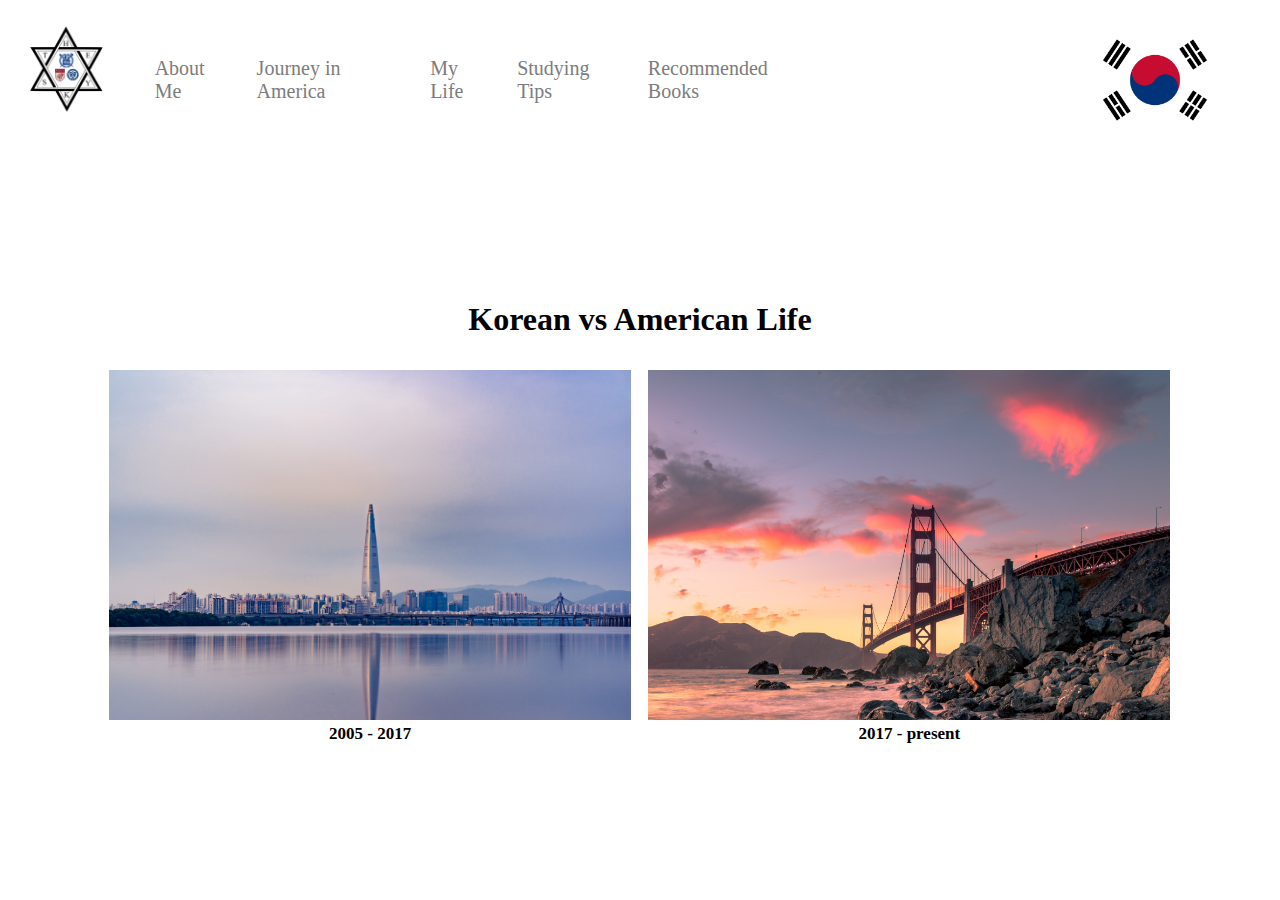
<file: index.html>
<html lang="en">
<head>
    <meta charset="UTF-8">
    <title>My First Ever Website</title>
    <link rel="stylesheet" href="main page.styles/main.css">
</head>
<body>
    <div class="container">
        <div class="black-header">
            <div class="header-box">
                <h1 class="logo">
                    <a href="index.html">
                        <img src="main page.styles/images/Copy of The SKY Universities - Israeli Sticker Art Project.jpg">
                    </a>
                </h1>
                <ul class="header-list">
                    <li><a href="about-me.html">About Me</a></li>
                    <li><a href="journey-in-america.html">Journey in America</a></li>
                    <li><a href="my life.html">My Life</a></li>
                    <li><a href="studying-tips.html">Studying Tips</a></li>
                    <li><a href="recommended-books.html">Recommended Books</a></li>
                </ul>
                <div class="korean-flag">
                    <img src="main page.styles/images/south-korea-flag-medium.jpg">
                </div>
            </div>
        </div>
    </div>
<section>
    <div class="main-page-box">
        <h1>Korean vs American Life</h1>
        <div class="imagebox">
            <div class="picture">
                <img src="main page.styles/images/sunyu-kim-HjsWTyyVDgg-unsplash.jpg">
            </div>
                <h2>2005 - 2017</h2>
            <div class="clear"></div>
        </div>

        <div class="imagebox">
            <div class="picture">
                <img src="main page.styles/images/oliver-plattner-Plt0vHDRb9U-unsplash.jpg">
            </div>
                <h2>2017 - present</h2>
            <div class="clear"></div>
        </div>
                
                    
    </div>
</section>
    
</body>
</html>
</file>
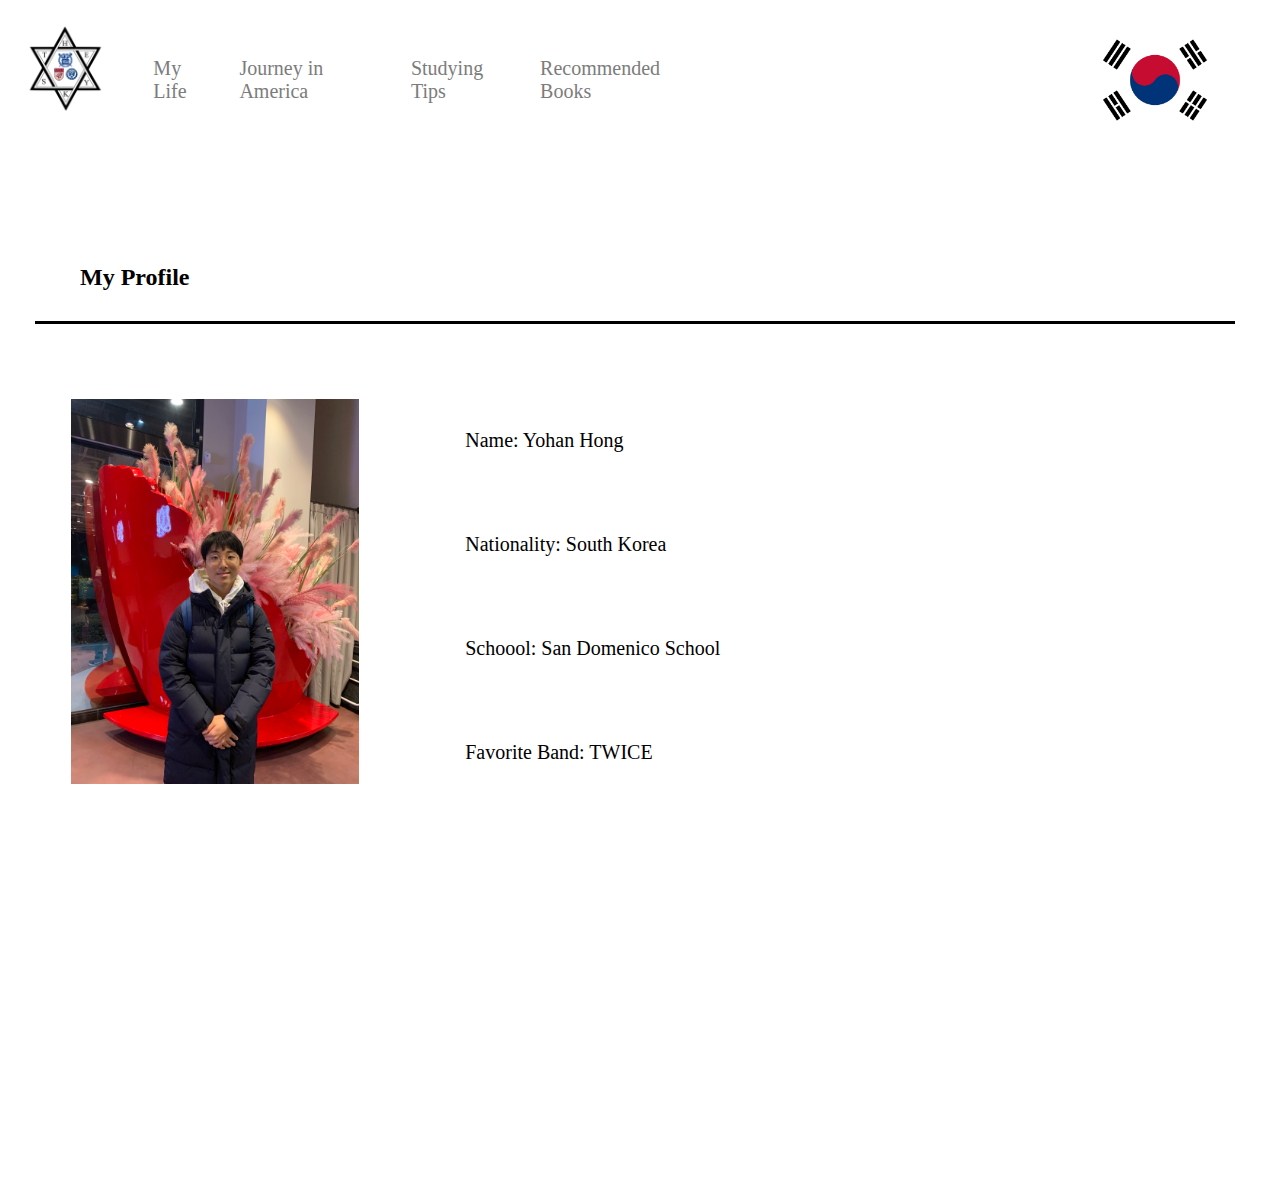
<file: about-me.html>
<!DOCTYPE html>
<html lang="en">
<head>
    <meta charset="UTF-8">
    <title>About Me</title>
    <link rel="stylesheet" href="about-me.styles/about-me.css">
</head>
<body>
    <div class="container">
        <div class="black-header">
            <div class="header-box">
                <h1 class="logo">
                    <a href="index.html">
                        <img src="main page.styles/images/Copy of The SKY Universities - Israeli Sticker Art Project.jpg">
                    </a>
                </h1>
                <ul class="header-list">
                    <li><a href="my life.html">My Life</a></li>
                    <li><a href="journey-in-america.html">Journey in America</a></li>
                    <li><a href="studying-tips.html">Studying Tips</a></li>
                    <li><a href="recommended-books.html">Recommended Books</a></li>
                </ul>
                <div class="korean-flag">
                    <img src="main page.styles/images/south-korea-flag-medium.jpg">
                </div>
            </div>
        </div>
    </div>
<section>
    <div class="profile-content-container">
        <h2>My Profile</h2>
        <ul></ul>
        <div class="left-side-content">
            <div class="profile-picture">
                <img src="main page.styles/images/IMG-0254.jpg">
            </div>
        </div>
        <div class="profile-explanation">
            <div class="profile-info">
                <p>Name: Yohan Hong</p>
                <br></br>
                <p>Nationality: South Korea</p>
                <br></br>
                <p>Schoool: San Domenico School</p>
                <br></br>
                <p>Favorite Band: TWICE</p>
            </div>
        </div>
    </div>
</section>
</body>
</html>
</file>
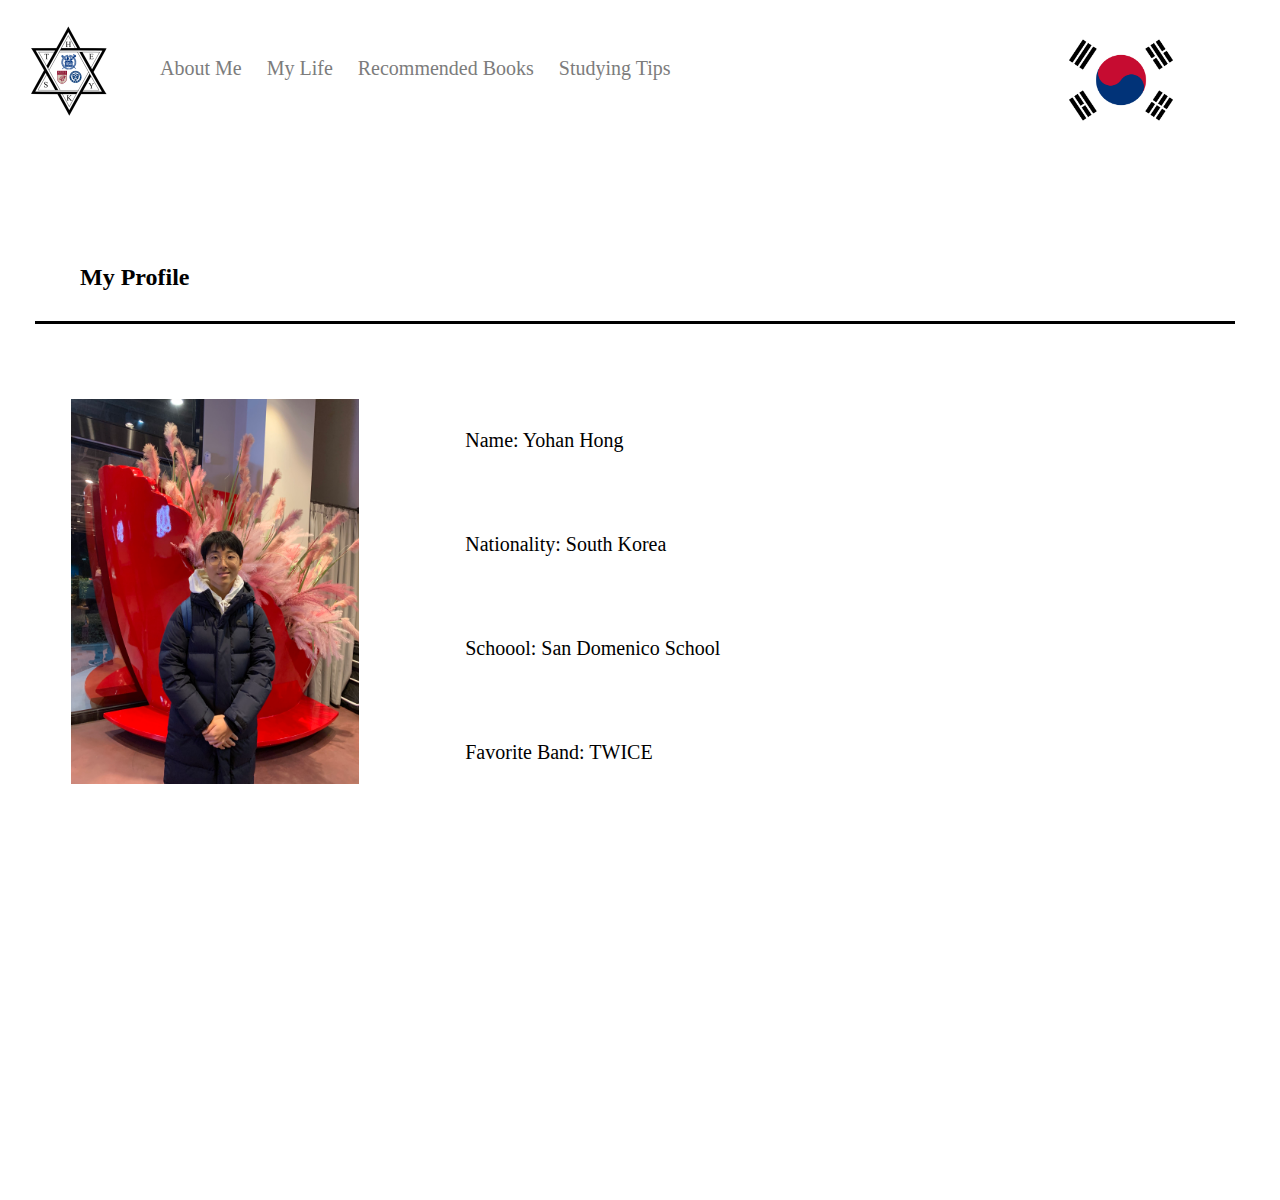
<file: journey-in-america.html>
<!DOCTYPE html>
<html lang="en">
<head>
    <meta charset="UTF-8">
    <title>About Me</title>
    <link rel="stylesheet" href="journey-in-america.styles/journey-in-america.css">
</head>
<body>
    <div class="container">
        <div class="black-header">
            <div class="header-box">
                <h1 class="logo">
                    <a href="index.html">
                        <img src="main page.styles/images/Copy of The SKY Universities - Israeli Sticker Art Project.jpg">
                    </a>
                </h1>
                <ul class="header-list">
                    <li><a href="about-me.html">About Me</a></li>
                    <li><a href="my life.html">My Life</a></li>
                    <li><a href="recommended-books.html">Recommended Books</a></li>
                    <li><a href="studying-tips.html">Studying Tips</a></li>
                </ul>
                <div class="korean-flag">
                    <img src="main page.styles/images/south-korea-flag-medium.jpg">
                </div>
            </div>
        </div>
    </div>
<section>
    <div class="profile-content-container">
        <h2>My Profile</h2>
        <ul></ul>
        <div class="left-side-content">
            <div class="profile-picture">
                <img src="main page.styles/images/IMG-0254.jpg">
            </div>
        </div>
        <div class="profile-explanation">
            <div class="profile-info">
                <p>Name: Yohan Hong</p>
                <br></br>
                <p>Nationality: South Korea</p>
                <br></br>
                <p>Schoool: San Domenico School</p>
                <br></br>
                <p>Favorite Band: TWICE</p>
            </div>
        </div>
    </div>
</section>
</body>
</html>
</file>
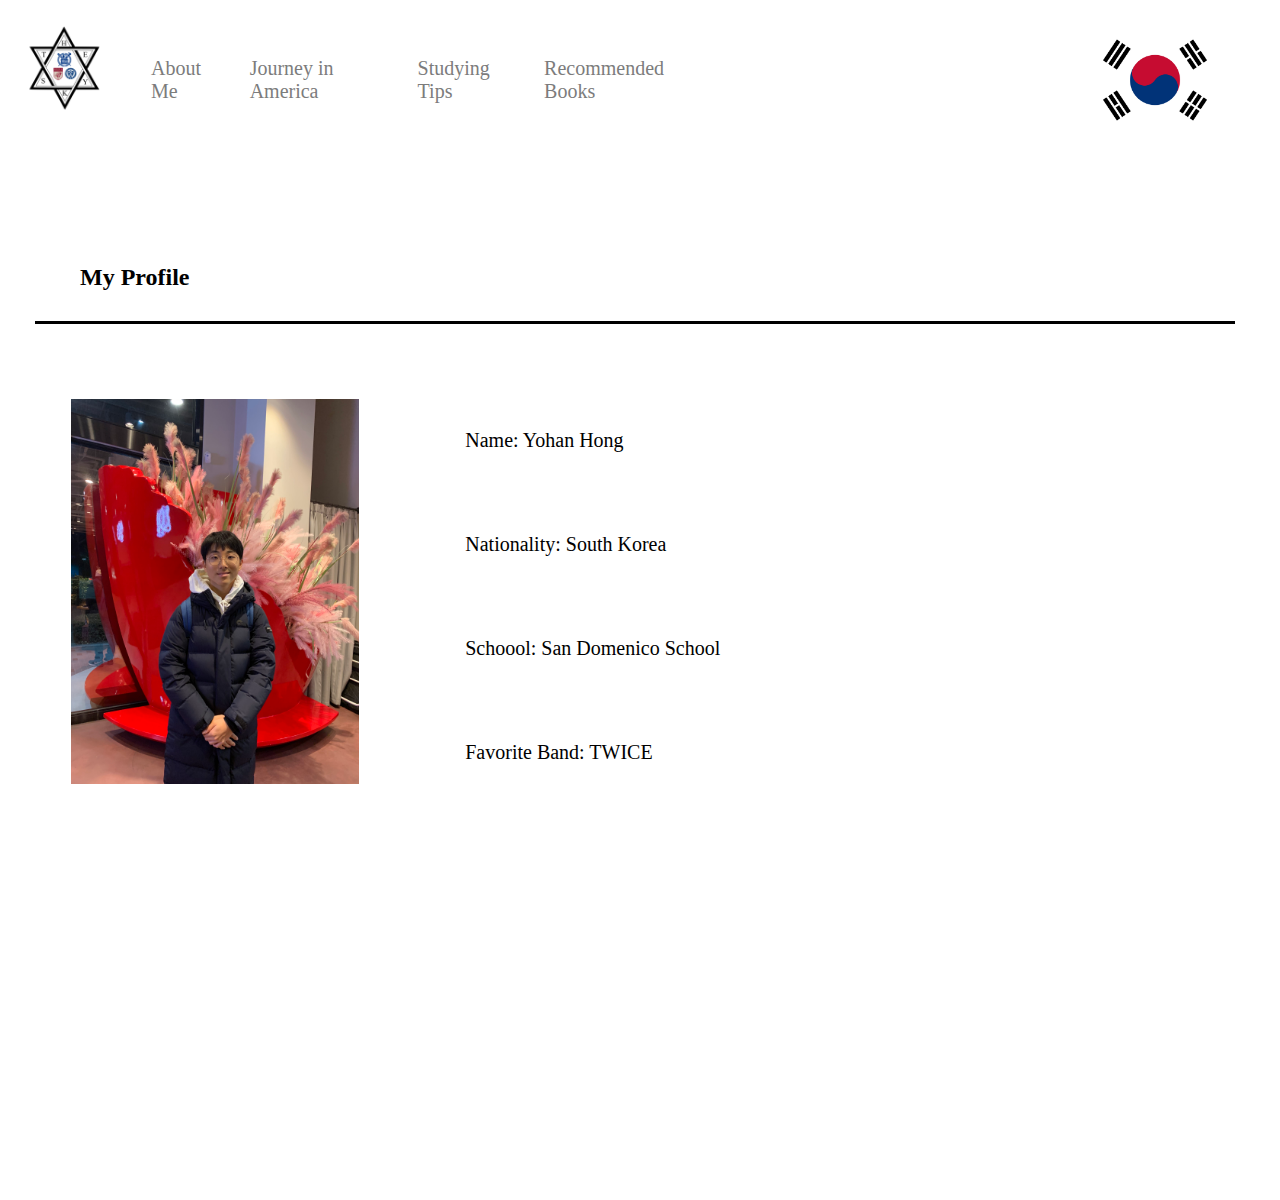
<file: my life.html>
<!DOCTYPE html>
<html lang="en">
<head>
    <meta charset="UTF-8">
    <title>About Me</title>
    <link rel="stylesheet" href="my life.styles/my life.css">
</head>
<body>
    <div class="container">
        <div class="black-header">
            <div class="header-box">
                <h1 class="logo">
                    <a href="index.html">
                        <img src="main page.styles/images/Copy of The SKY Universities - Israeli Sticker Art Project.jpg">
                    </a>
                </h1>
                <ul class="header-list">
                    <li><a href="about-me.html">About Me</a></li>
                    <li><a href="journey-in-america.html">Journey in America</a></li>
                    <li><a href="studying-tips.html">Studying Tips</a></li>
                    <li><a href="recommended-books.html">Recommended Books</a></li>
                </ul>
                <div class="korean-flag">
                    <img src="main page.styles/images/south-korea-flag-medium.jpg">
                </div>
            </div>
        </div>
    </div>
<section>
    <div class="profile-content-container">
        <h2>My Profile</h2>
        <ul></ul>
        <div class="left-side-content">
            <div class="profile-picture">
                <img src="main page.styles/images/IMG-0254.jpg">
            </div>
        </div>
        <div class="profile-explanation">
            <div class="profile-info">
                <p>Name: Yohan Hong</p>
                <br></br>
                <p>Nationality: South Korea</p>
                <br></br>
                <p>Schoool: San Domenico School</p>
                <br></br>
                <p>Favorite Band: TWICE</p>
            </div>
        </div>
    </div>
</section>
</body>
</html>
</file>
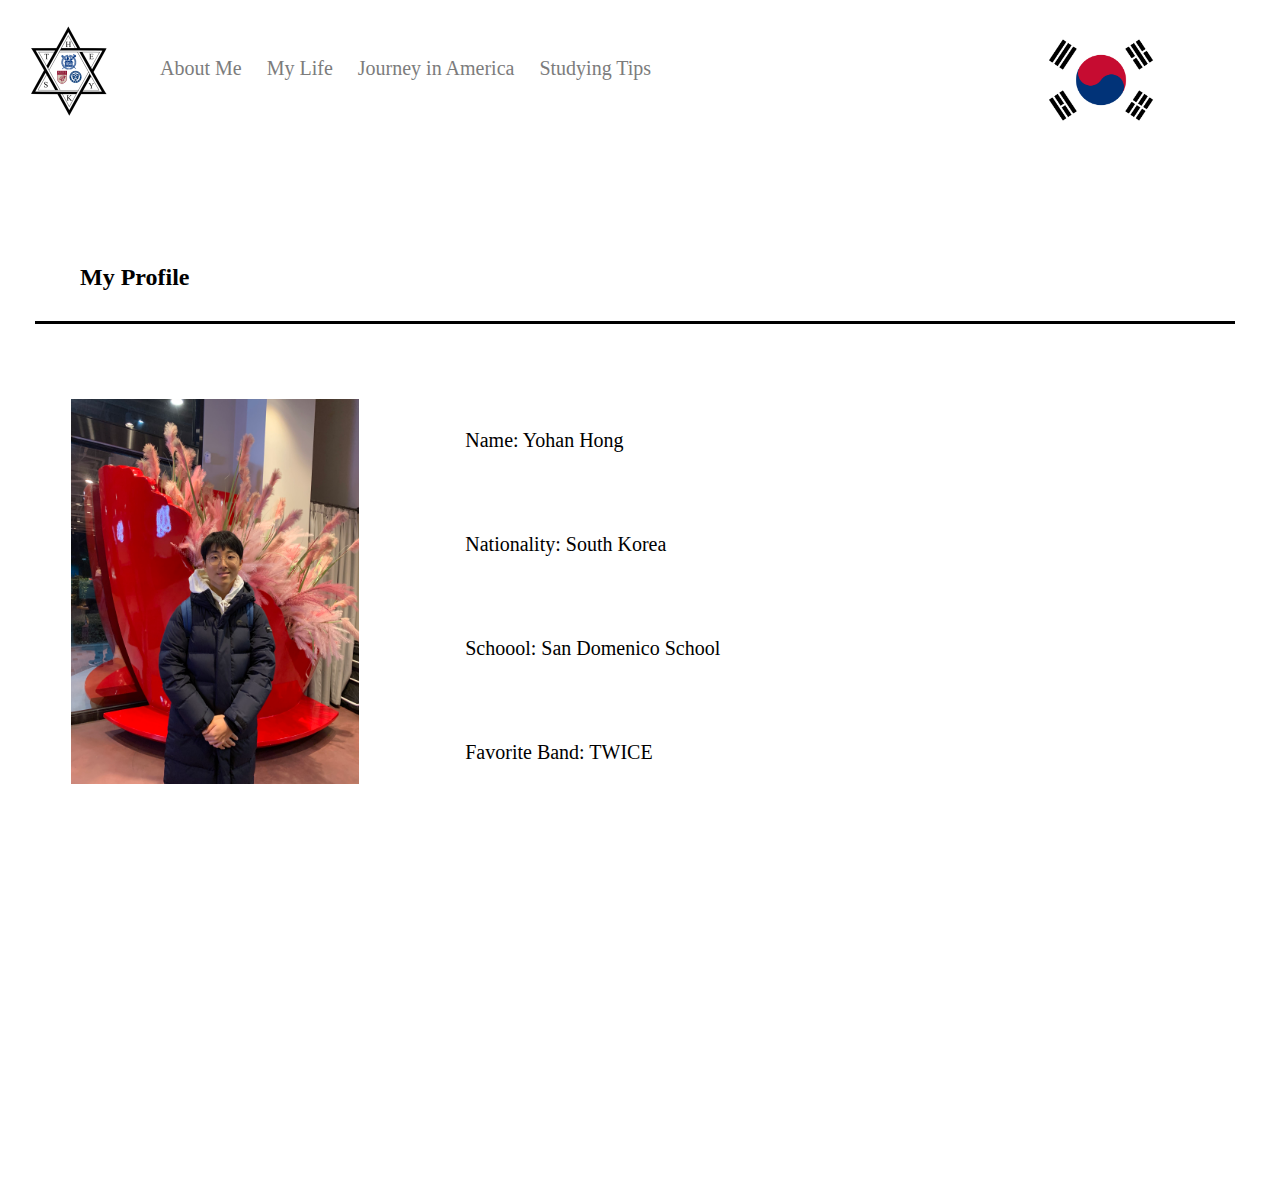
<file: recommended-books.html>
<!DOCTYPE html>
<html lang="en">
<head>
    <meta charset="UTF-8">
    <title>About Me</title>
    <link rel="stylesheet" href="recommended-books.styles/recommended-books.css">
</head>
<body>
    <div class="container">
        <div class="black-header">
            <div class="header-box">
                <h1 class="logo">
                    <a href="index.html">
                        <img src="main page.styles/images/Copy of The SKY Universities - Israeli Sticker Art Project.jpg">
                    </a>
                </h1>
                <ul class="header-list">
                    <li><a href="about-me.html">About Me</a></li>
                    <li><a href="my life.html">My Life</a></li>
                    <li><a href="journey-in-america.html">Journey in America</a></li>
                    <li><a href="studying-tips.html">Studying Tips</a></li>
                </ul>
                <div class="korean-flag">
                    <img src="main page.styles/images/south-korea-flag-medium.jpg">
                </div>
            </div>
        </div>
    </div>
<section>
    <div class="profile-content-container">
        <h2>My Profile</h2>
        <ul></ul>
        <div class="left-side-content">
            <div class="profile-picture">
                <img src="main page.styles/images/IMG-0254.jpg">
            </div>
        </div>
        <div class="profile-explanation">
            <div class="profile-info">
                <p>Name: Yohan Hong</p>
                <br></br>
                <p>Nationality: South Korea</p>
                <br></br>
                <p>Schoool: San Domenico School</p>
                <br></br>
                <p>Favorite Band: TWICE</p>
            </div>
        </div>
    </div>
</section>
</body>
</html>
</file>
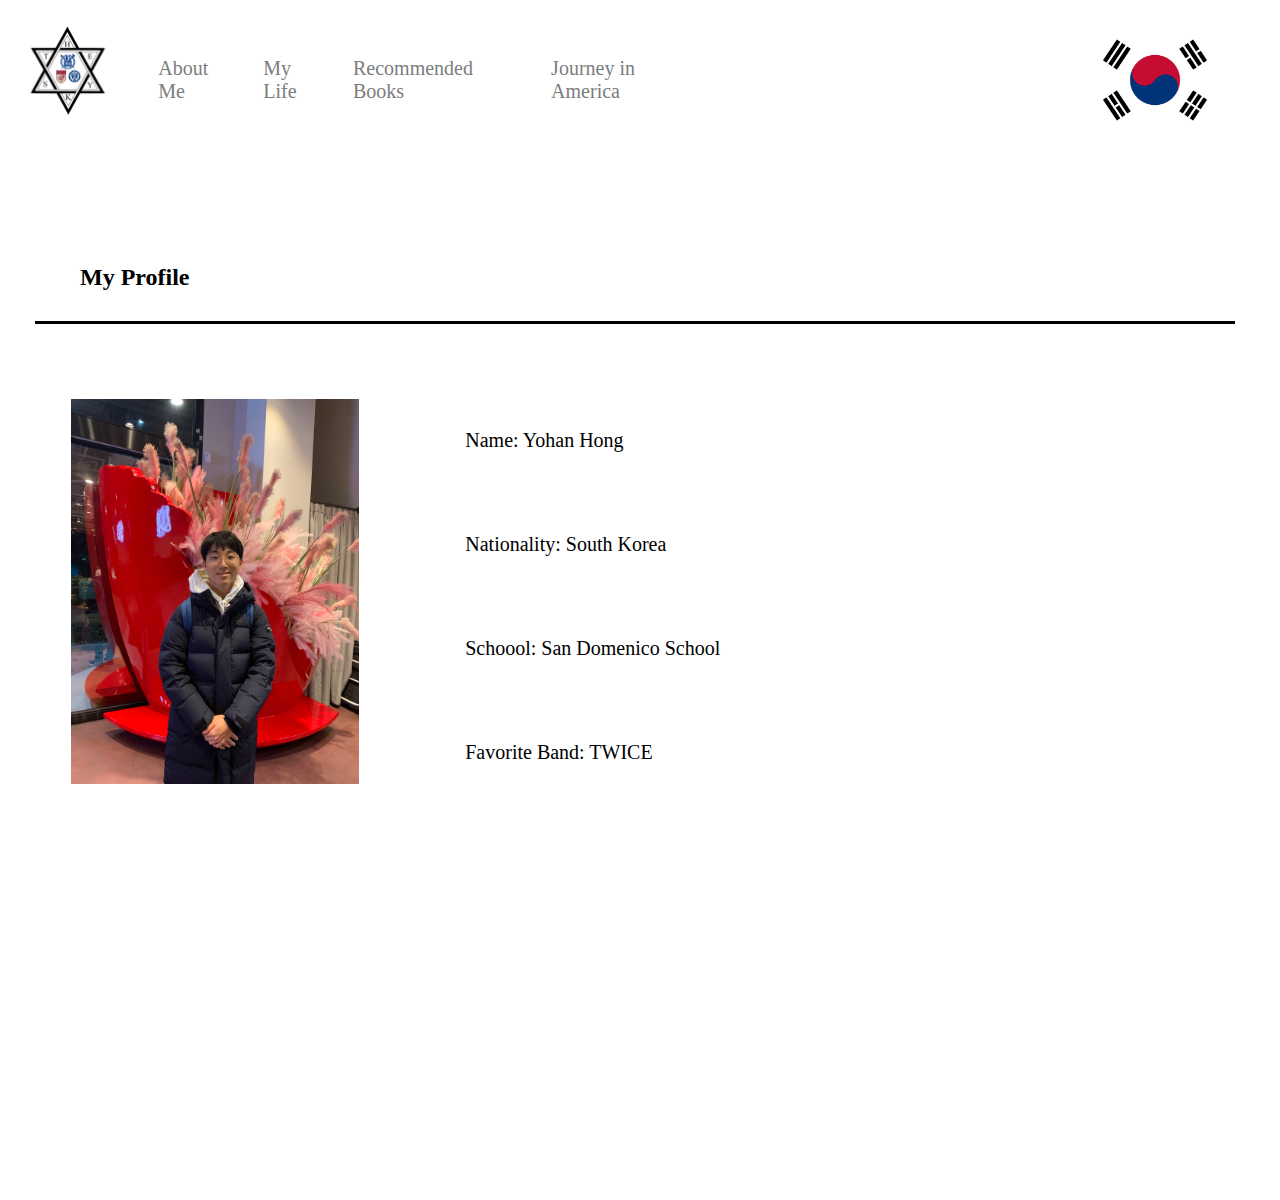
<file: studying-tips.html>
<!DOCTYPE html>
<html lang="en">
<head>
    <meta charset="UTF-8">
    <title>About Me</title>
    <link rel="stylesheet" href="studying-tips.styles/studying-tips.css">
</head>
<body>
    <div class="container">
        <div class="black-header">
            <div class="header-box">
                <h1 class="logo">
                    <a href="index.html">
                        <img src="main page.styles/images/Copy of The SKY Universities - Israeli Sticker Art Project.jpg">
                    </a>
                </h1>
                <ul class="header-list">
                    <li><a href="about-me.html">About Me</a></li>
                    <li><a href="my life.html">My Life</a></li>
                    <li><a href="recommended-books.html">Recommended Books</a></li>
                    <li><a href="journey-in-america.html">Journey in America</a></li>
                </ul>
                <div class="korean-flag">
                    <img src="main page.styles/images/south-korea-flag-medium.jpg">
                </div>
            </div>
        </div>
    </div>
<section>
    <div class="profile-content-container">
        <h2>My Profile</h2>
        <ul></ul>
        <div class="left-side-content">
            <div class="profile-picture">
                <img src="main page.styles/images/IMG-0254.jpg">
            </div>
        </div>
        <div class="profile-explanation">
            <div class="profile-info">
                <p>Name: Yohan Hong</p>
                <br></br>
                <p>Nationality: South Korea</p>
                <br></br>
                <p>Schoool: San Domenico School</p>
                <br></br>
                <p>Favorite Band: TWICE</p>
            </div>
        </div>
    </div>
</section>
</body>
</html>
</file>
<file: main page.styles/main.css>
body {
    margin: 0px;
}

.container {
    display: inline-flex;
    width: 100%;
    height: 140px;
}

.black-header {
    top: 0;
    left: 0;
    right: 0;
    position: absolute;
    min-width: 700px;
    display: inline;
}

.header-box {
    display: inline-flex;
    height: 130px;
    box-sizing: border-box;
    width: 100%;
    list-style-type: none;
}

.logo{
    width: 120px;
    height: auto;
    padding: 5px 10px 0 10px;
    text-align: center;
    display: block;
    object-fit: scale-down;
}

.logo img {
    width: 100%;
    height: auto;
}

ul.header-list {
    display: flex;
    font-size: 20px;
    padding-left: 20px;
    list-style-type: none;
    padding-top: 37px;
}

ul li a {
    margin-right: 25px;
    display: flex;
    color: rgb(124, 124, 124);
    font-size: 20px;
    text-decoration: none;
    transition: color 0.6s;
}

ul li a:hover {
    color: black;
}

.korean-flag {
    width: 150px;
    height: 150px;
    float: right;
    margin: 30px 50px 0 120px;
    padding-left: 120px;
}

.korean-flag img {
    width: 150px;
    height: auto;
}

section {
    background-color: #fff;
}

.main-page-box {
    width: 85%;
    height: auto;
    margin: 0 auto;
    padding: 60px 0 0 0 ;
    margin-top: 80px;
}

h1 {
    display: block;
    text-align: center;
    width: auto;
    padding: 0;
    padding-bottom: 10px;
}

.imagebox {
    width: 48%;
    height: auto;
    font-size: 0px;
    vertical-align: top;
    display: inline-block;
    padding: 0 0 10px 13px;
    word-wrap: break-word;
    text-align: left;
}

.picture {
    width: 100%;
    max-height: 350px;
    overflow: hidden;
    object-fit: scale-down;
}

.picture img {
    width: 100%;
    height: auto;
}
h2 {
    width: 100%;
    margin: 4px 0;
    text-align: center;
    font-size: 17px;
}
</file>
<file: about-me.styles/about-me.css>
body {
    margin: 0px;
    width: 100%;
    height: 1200px;
}

.container {
    display: inline-flex;
    width: 100%;
    height: 140px;
}

.black-header {
    top: 0;
    left: 0;
    right: 0;
    position: absolute;
    min-width: 700px;
    display: inline;
}

.header-box {
    display: inline-flex;
    height: 130px;
    box-sizing: border-box;
    width: 100%;
    list-style-type: none;
}

.logo{
    width: 120px;
    height: auto;
    padding: 5px 10px 0 10px;
    text-align: center;
    display: block;
    object-fit: scale-down;
}

.logo img {
    width: 100%;
    height: auto;
}

ul.header-list {
    display: flex;
    font-size: 20px;
    padding-left: 20px;
    list-style-type: none;
    padding-top: 37px;
}

ul li a {
    margin-right: 25px;
    display: flex;
    color: rgb(124, 124, 124);
    font-size: 20px;
    text-decoration: none;
    transition: color 0.6s;
}

ul li a:hover {
    color: black;
}

.korean-flag {
    width: 150px;
    height: 150px;
    float: right;
    margin: 30px 50px 0 200px;
    padding-left: 150px;
}

.korean-flag img {
    width: 150px;
    height: auto;
}

section {
    background-color: #fff ;
}

.profile-content-container {
    height: 600px;
    width: 1200px;
    padding: 0 0 10px 15px;
    margin: 100px 10px 15px 20px;
    position: absolute;
}
h2 {
    display: block;
    text-align: left;
    width: 1200px;
    padding-left: 45px;
    padding-bottom: 10px;
}

.profile-content-container ul {
    display: block;
    height: auto;
    list-style: none;
    text-align: center;
    border-bottom: solid 3px black;
    padding: 0;
    margin: 0 0 20px 0;
    width: 1200px;
}


.left-side-content {
    margin: 0;
    width: 350px;
    height: 500px;
    position: absolute;
}

.profile-picture {
    display: block;
    text-align: center;
    width: 360px;
    height: 385px;
    position: absolute;
    padding: 55px 0 35px 0;
    margin-right: 20px;
}

.profile-picture img {
    width: 100%;
    height: 100%;
    padding: initial;
    text-align: center;
    display: inline-flex;
    object-fit: scale-down;
}
.profile-explanation {
    height: auto;
    display: block;
    position: absolute;
    left: 35%;
    padding-top: 65px;
    width: 300px;
}

.profile-info {
    display: block;
    padding-left: 20px;
}

p {
    margin-bottom: 25px;
    display: block;
    color: black;
    font-size: 20px;
    text-decoration: none;
}
</file>
<file: journey-in-america.styles/journey-in-america.css>
body {
    margin: 0px;
    width: 100%;
    height: 1200px;
}

.container {
    display: inline-flex;
    width: 100%;
    height: 140px;
}

.black-header {
    top: 0;
    left: 0;
    right: 0;
    position: absolute;
    min-width: 700px;
    display: inline;
}

.header-box {
    display: inline-flex;
    height: 130px;
    box-sizing: border-box;
    width: 100%;
    list-style-type: none;
}

.logo{
    width: 120px;
    height: auto;
    padding: 5px 10px 0 10px;
    text-align: center;
    display: block;
    object-fit: scale-down;
}

.logo img {
    width: 100%;
    height: auto;
}

ul.header-list {
    display: flex;
    font-size: 20px;
    padding-left: 20px;
    list-style-type: none;
    padding-top: 37px;
}

ul li a {
    margin-right: 25px;
    display: flex;
    color: rgb(124, 124, 124);
    font-size: 20px;
    text-decoration: none;
    transition: color 0.6s;
}

ul li a:hover {
    color: black;
}

.korean-flag {
    width: 150px;
    height: 150px;
    float: right;
    margin: 30px 50px 0 200px;
    padding-left: 150px;
}

.korean-flag img {
    width: 150px;
    height: auto;
}

section {
    background-color: #fff ;
}

.profile-content-container {
    height: 600px;
    width: 1200px;
    padding: 0 0 10px 15px;
    margin: 100px 10px 15px 20px;
    position: absolute;
}
h2 {
    display: block;
    text-align: left;
    width: 1200px;
    padding-left: 45px;
    padding-bottom: 10px;
}

.profile-content-container ul {
    display: block;
    height: auto;
    list-style: none;
    text-align: center;
    border-bottom: solid 3px black;
    padding: 0;
    margin: 0 0 20px 0;
    width: 1200px;
}


.left-side-content {
    margin: 0;
    width: 350px;
    height: 500px;
    position: absolute;
}

.profile-picture {
    display: block;
    text-align: center;
    width: 360px;
    height: 385px;
    position: absolute;
    padding: 55px 0 35px 0;
    margin-right: 20px;
}

.profile-picture img {
    width: 100%;
    height: 100%;
    padding: initial;
    text-align: center;
    display: inline-flex;
    object-fit: scale-down;
}
.profile-explanation {
    height: auto;
    display: block;
    position: absolute;
    left: 35%;
    padding-top: 65px;
    width: 300px;
}

.profile-info {
    display: block;
    padding-left: 20px;
}

p {
    margin-bottom: 25px;
    display: block;
    color: black;
    font-size: 20px;
    text-decoration: none;
}
</file>
<file: my life.styles/my life.css>
body {
    margin: 0px;
    width: 100%;
    height: 1200px;
}

.container {
    display: inline-flex;
    width: 100%;
    height: 140px;
}

.black-header {
    top: 0;
    left: 0;
    right: 0;
    position: absolute;
    min-width: 700px;
    display: inline;
}

.header-box {
    display: inline-flex;
    height: 130px;
    box-sizing: border-box;
    width: 100%;
    list-style-type: none;
}

.logo{
    width: 120px;
    height: auto;
    padding: 5px 10px 0 10px;
    text-align: center;
    display: block;
    object-fit: scale-down;
}

.logo img {
    width: 100%;
    height: auto;
}

ul.header-list {
    display: flex;
    font-size: 20px;
    padding-left: 20px;
    list-style-type: none;
    padding-top: 37px;
}

ul li a {
    margin-right: 25px;
    display: flex;
    color: rgb(124, 124, 124);
    font-size: 20px;
    text-decoration: none;
    transition: color 0.6s;
}

ul li a:hover {
    color: black;
}

.korean-flag {
    width: 150px;
    height: 150px;
    float: right;
    margin: 30px 50px 0 200px;
    padding-left: 150px;
}

.korean-flag img {
    width: 150px;
    height: auto;
}

section {
    background-color: #fff ;
}

.profile-content-container {
    height: 600px;
    width: 1200px;
    padding: 0 0 10px 15px;
    margin: 100px 10px 15px 20px;
    position: absolute;
}
h2 {
    display: block;
    text-align: left;
    width: 1200px;
    padding-left: 45px;
    padding-bottom: 10px;
}

.profile-content-container ul {
    display: block;
    height: auto;
    list-style: none;
    text-align: center;
    border-bottom: solid 3px black;
    padding: 0;
    margin: 0 0 20px 0;
    width: 1200px;
}


.left-side-content {
    margin: 0;
    width: 350px;
    height: 500px;
    position: absolute;
}

.profile-picture {
    display: block;
    text-align: center;
    width: 360px;
    height: 385px;
    position: absolute;
    padding: 55px 0 35px 0;
    margin-right: 20px;
}

.profile-picture img {
    width: 100%;
    height: 100%;
    padding: initial;
    text-align: center;
    display: inline-flex;
    object-fit: scale-down;
}
.profile-explanation {
    height: auto;
    display: block;
    position: absolute;
    left: 35%;
    padding-top: 65px;
    width: 300px;
}

.profile-info {
    display: block;
    padding-left: 20px;
}

p {
    margin-bottom: 25px;
    display: block;
    color: black;
    font-size: 20px;
    text-decoration: none;
}
</file>
<file: recommended-books.styles/recommended-books.css>
body {
    margin: 0px;
    width: 100%;
    height: 1200px;
}

.container {
    display: inline-flex;
    width: 100%;
    height: 140px;
}

.black-header {
    top: 0;
    left: 0;
    right: 0;
    position: absolute;
    min-width: 700px;
    display: inline;
}

.header-box {
    display: inline-flex;
    height: 130px;
    box-sizing: border-box;
    width: 100%;
    list-style-type: none;
}

.logo{
    width: 120px;
    height: auto;
    padding: 5px 10px 0 10px;
    text-align: center;
    display: block;
    object-fit: scale-down;
}

.logo img {
    width: 100%;
    height: auto;
}

ul.header-list {
    display: flex;
    font-size: 20px;
    padding-left: 20px;
    list-style-type: none;
    padding-top: 37px;
}

ul li a {
    margin-right: 25px;
    display: flex;
    color: rgb(124, 124, 124);
    font-size: 20px;
    text-decoration: none;
    transition: color 0.6s;
}

ul li a:hover {
    color: black;
}

.korean-flag {
    width: 150px;
    height: 150px;
    float: right;
    margin: 30px 50px 0 200px;
    padding-left: 150px;
}

.korean-flag img {
    width: 150px;
    height: auto;
}

section {
    background-color: #fff ;
}

.profile-content-container {
    height: 600px;
    width: 1200px;
    padding: 0 0 10px 15px;
    margin: 100px 10px 15px 20px;
    position: absolute;
}
h2 {
    display: block;
    text-align: left;
    width: 1200px;
    padding-left: 45px;
    padding-bottom: 10px;
}

.profile-content-container ul {
    display: block;
    height: auto;
    list-style: none;
    text-align: center;
    border-bottom: solid 3px black;
    padding: 0;
    margin: 0 0 20px 0;
    width: 1200px;
}


.left-side-content {
    margin: 0;
    width: 350px;
    height: 500px;
    position: absolute;
}

.profile-picture {
    display: block;
    text-align: center;
    width: 360px;
    height: 385px;
    position: absolute;
    padding: 55px 0 35px 0;
    margin-right: 20px;
}

.profile-picture img {
    width: 100%;
    height: 100%;
    padding: initial;
    text-align: center;
    display: inline-flex;
    object-fit: scale-down;
}
.profile-explanation {
    height: auto;
    display: block;
    position: absolute;
    left: 35%;
    padding-top: 65px;
    width: 300px;
}

.profile-info {
    display: block;
    padding-left: 20px;
}

p {
    margin-bottom: 25px;
    display: block;
    color: black;
    font-size: 20px;
    text-decoration: none;
}
</file>
<file: studying-tips.styles/studying-tips.css>
body {
    margin: 0px;
    width: 100%;
    height: 1200px;
}

.container {
    display: inline-flex;
    width: 100%;
    height: 140px;
}

.black-header {
    top: 0;
    left: 0;
    right: 0;
    position: absolute;
    min-width: 700px;
    display: inline;
}

.header-box {
    display: inline-flex;
    height: 130px;
    box-sizing: border-box;
    width: 100%;
    list-style-type: none;
}

.logo{
    width: 120px;
    height: auto;
    padding: 5px 10px 0 10px;
    text-align: center;
    display: block;
    object-fit: scale-down;
}

.logo img {
    width: 100%;
    height: auto;
}

ul.header-list {
    display: flex;
    font-size: 20px;
    padding-left: 20px;
    list-style-type: none;
    padding-top: 37px;
}

ul li a {
    margin-right: 25px;
    display: flex;
    color: rgb(124, 124, 124);
    font-size: 20px;
    text-decoration: none;
    transition: color 0.6s;
}

ul li a:hover {
    color: black;
}

.korean-flag {
    width: 150px;
    height: 150px;
    float: right;
    margin: 30px 50px 0 200px;
    padding-left: 150px;
}

.korean-flag img {
    width: 150px;
    height: auto;
}

section {
    background-color: #fff ;
}

.profile-content-container {
    height: 600px;
    width: 1200px;
    padding: 0 0 10px 15px;
    margin: 100px 10px 15px 20px;
    position: absolute;
}
h2 {
    display: block;
    text-align: left;
    width: 1200px;
    padding-left: 45px;
    padding-bottom: 10px;
}

.profile-content-container ul {
    display: block;
    height: auto;
    list-style: none;
    text-align: center;
    border-bottom: solid 3px black;
    padding: 0;
    margin: 0 0 20px 0;
    width: 1200px;
}


.left-side-content {
    margin: 0;
    width: 350px;
    height: 500px;
    position: absolute;
}

.profile-picture {
    display: block;
    text-align: center;
    width: 360px;
    height: 385px;
    position: absolute;
    padding: 55px 0 35px 0;
    margin-right: 20px;
}

.profile-picture img {
    width: 100%;
    height: 100%;
    padding: initial;
    text-align: center;
    display: inline-flex;
    object-fit: scale-down;
}
.profile-explanation {
    height: auto;
    display: block;
    position: absolute;
    left: 35%;
    padding-top: 65px;
    width: 300px;
}

.profile-info {
    display: block;
    padding-left: 20px;
}

p {
    margin-bottom: 25px;
    display: block;
    color: black;
    font-size: 20px;
    text-decoration: none;
}
</file>
